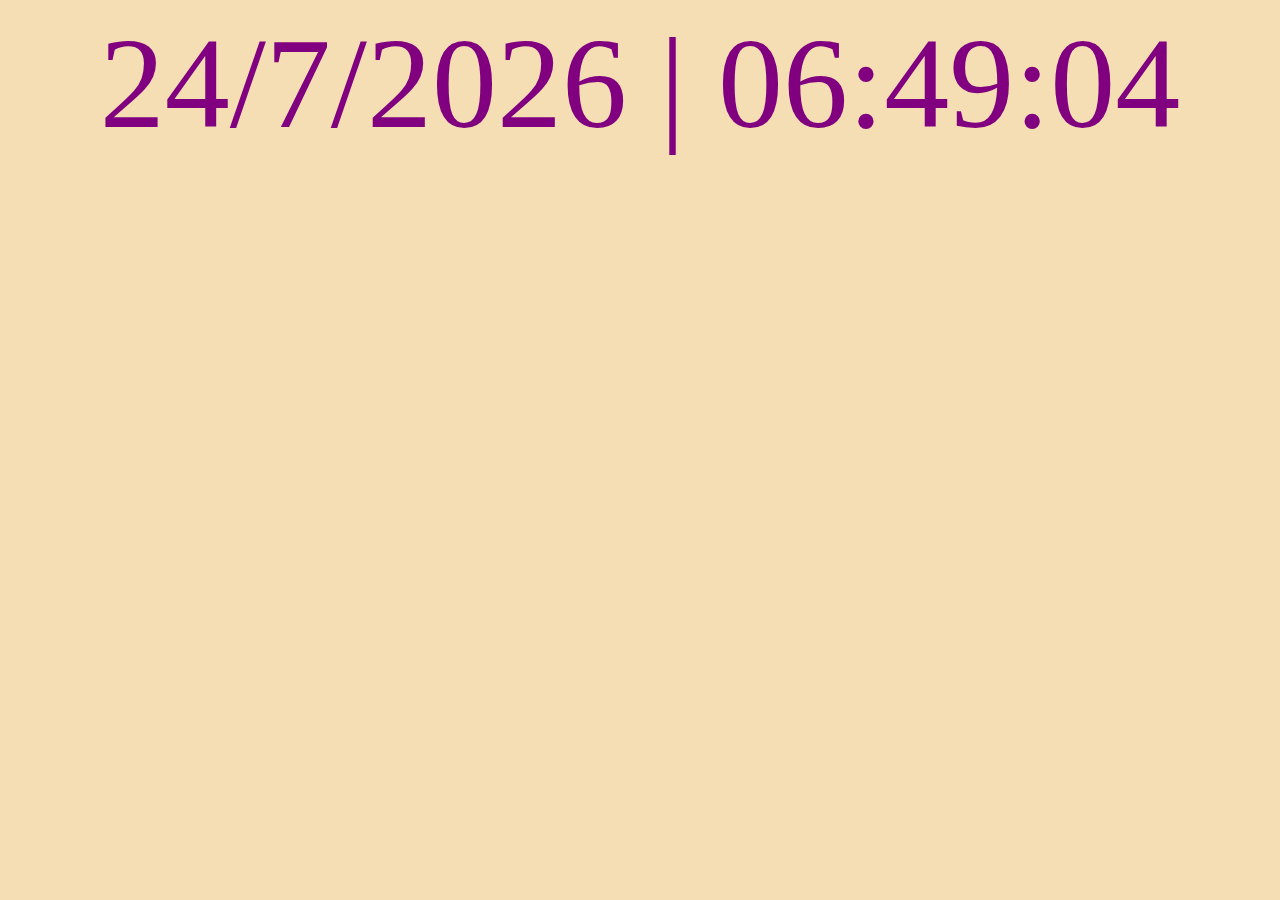
<file: Poland - Block 9 Interactive Website using JS - Part 1/index.html>
<!DOCTYPE HTML>
<html lang="pl">
    <head>
        <meta charset="utf-8" />
        <title>zegar</title>
        <link type="text/css" rel="stylesheet" href="stylesheet.css"/>
        <script src="timer.js"></script>

    </head>
    <body onload="odliczanie();">

        <div id="zegar"></div> 

    </body>
</html>
</file>
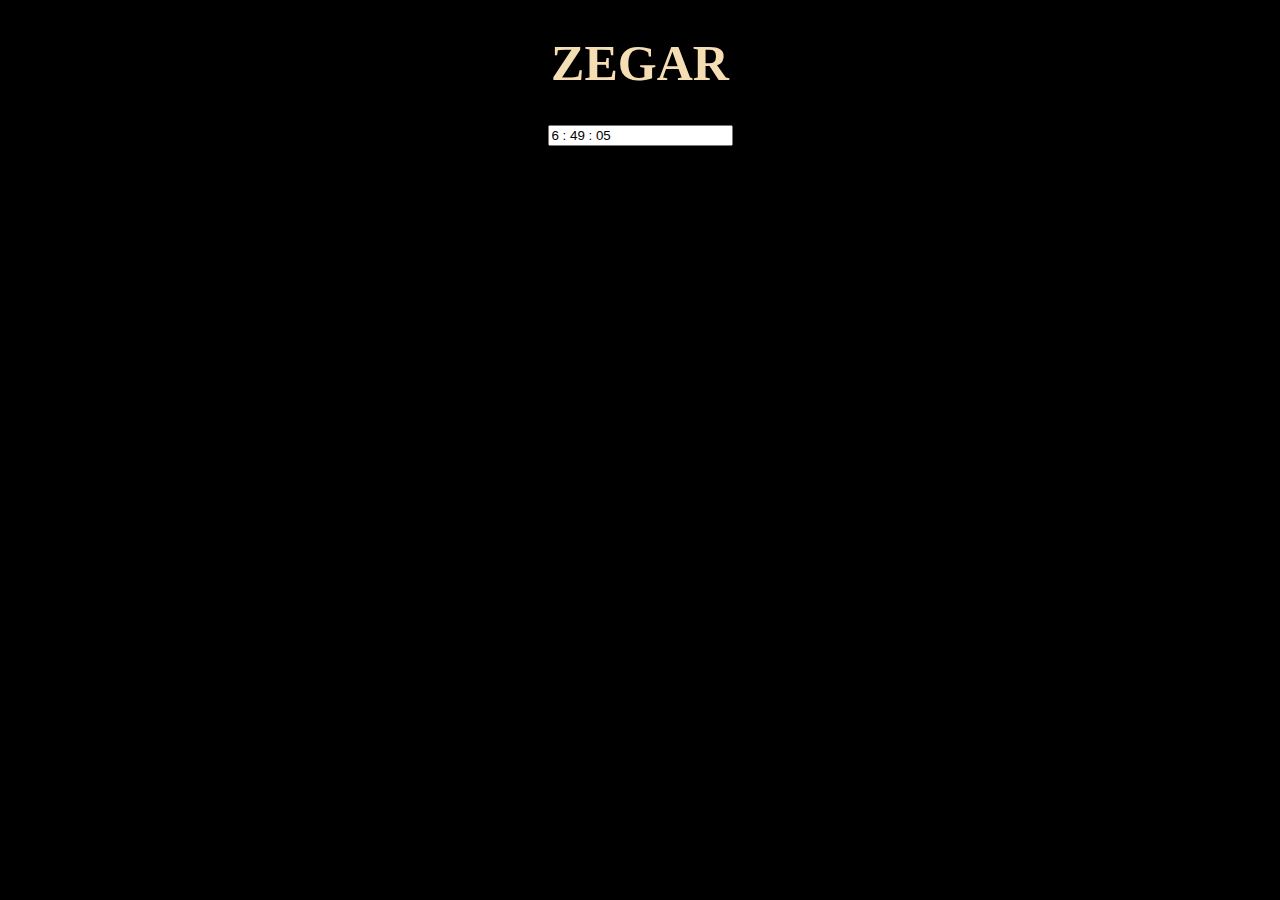
<file: Poland Introduction to JavaScript/index.html>
<!DOCTYPE html>
<html>
    <head>
        <meta content="text/html; charset=utf-8" />
        <title>zegar</title>
        <link rel="stylesheet" href="stylesheet.css" type="text/css" />
        <script src="zegarek.js"></script>
        
    </head>
   
        <body onload="zegar()"> 
             <h1>ZEGAR</h1>

          <form name="a">
            <input type="text" name="b"/>
        </form>



    </body>
</html>
</file>
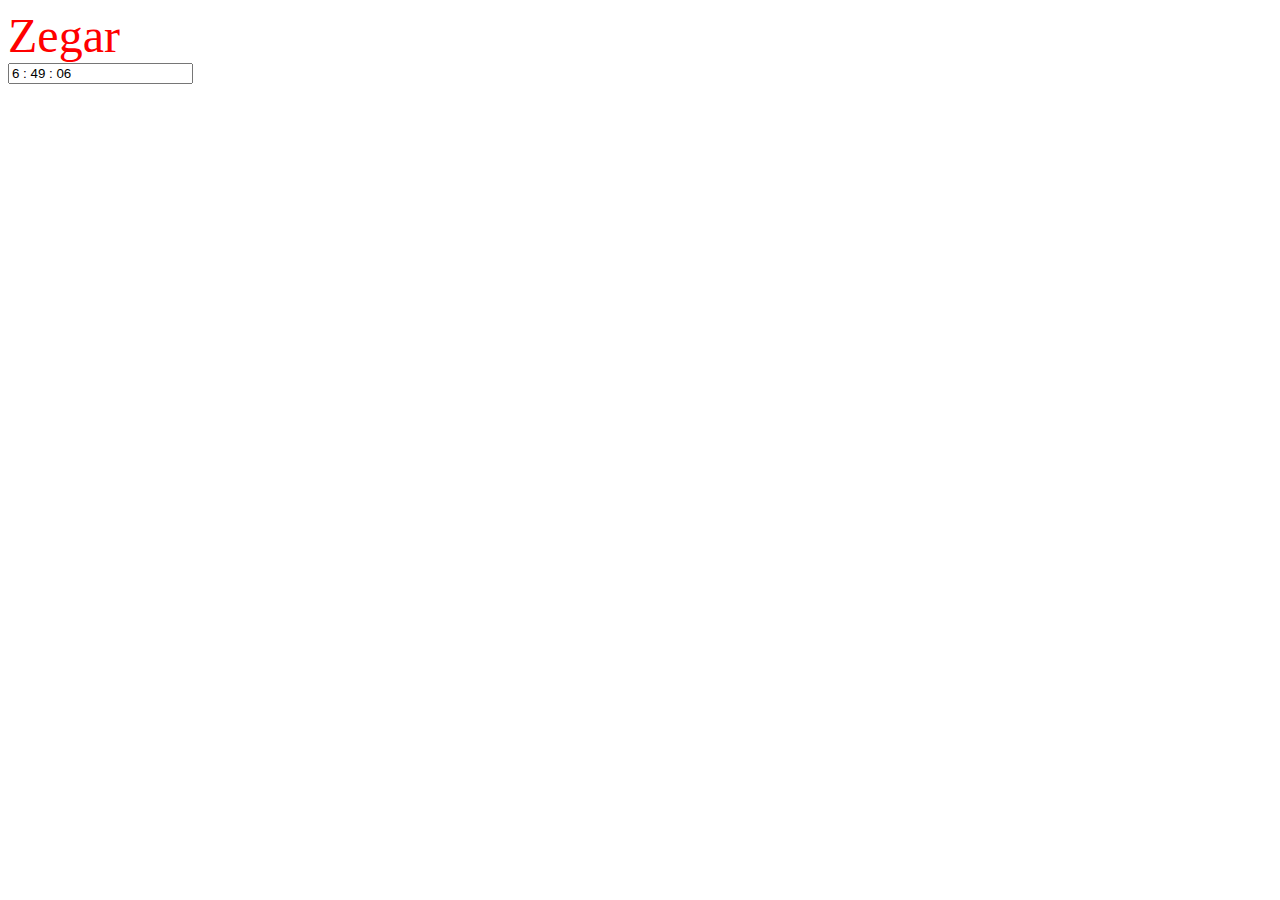
<file: zegar.html>
<!DOCTYPE html>
<html>
	<head>
		<meta content="text/html; charset=utf-8" />
		<title>przelicznik jednostek</title>
      
	</head>
	<body onload="zegar()"> 
		<cener> <font size="7" font color="red">Zegar</font></cener>
        <form name="a">
            <input type="text" name="b"/>
        
            
              <script>
            function zegar (){
                czas = new Date()
                godz = czas.getHours()
                min =czas. getMinutes()
                sek = czas.getSeconds()
                
                if (min<10)
                  {
                    min = "0" +  min
                  }
            if (sek<10)
                {
                 sek = "0" +  sek   
                }
                document.a.b.value= godz + " : " + min + " : "  + sek
                setTimeout("zegar()", 900)
            }      
        </script>                       
        
        
        </form>
	
      
         
	</body>
</html>
</file>
<file: Poland - Block 9 Interactive Website using JS - Part 1/stylesheet.css>
body {
 text-align: center;
  background-color: wheat;
  font-size: 15px;
  text-decoration: none;
     color: purple;
}
div {
    text-align: center;
    font-family: Verdana;
    font-size: 130px;
    color: purple;
}
</file>
<file: Poland Introduction to JavaScript/stylesheet.css>
body {
 text-align: center;
  background-color: black;
  font-size: 15px;
  text-decoration: none;
     color: purple;
}
div {
    text-align: center;
    font-family: Verdana;
    font-size: 23px;
    color: wheat;
}
h1 {
  text-align: center;
    font-family: Verdana;
    font-size: 50px;
    color: wheat;
}  
input type {
    text-align: center;
    font-family: Verdana;
    font-size: 50px;
    color: wheat;
}
</file>
